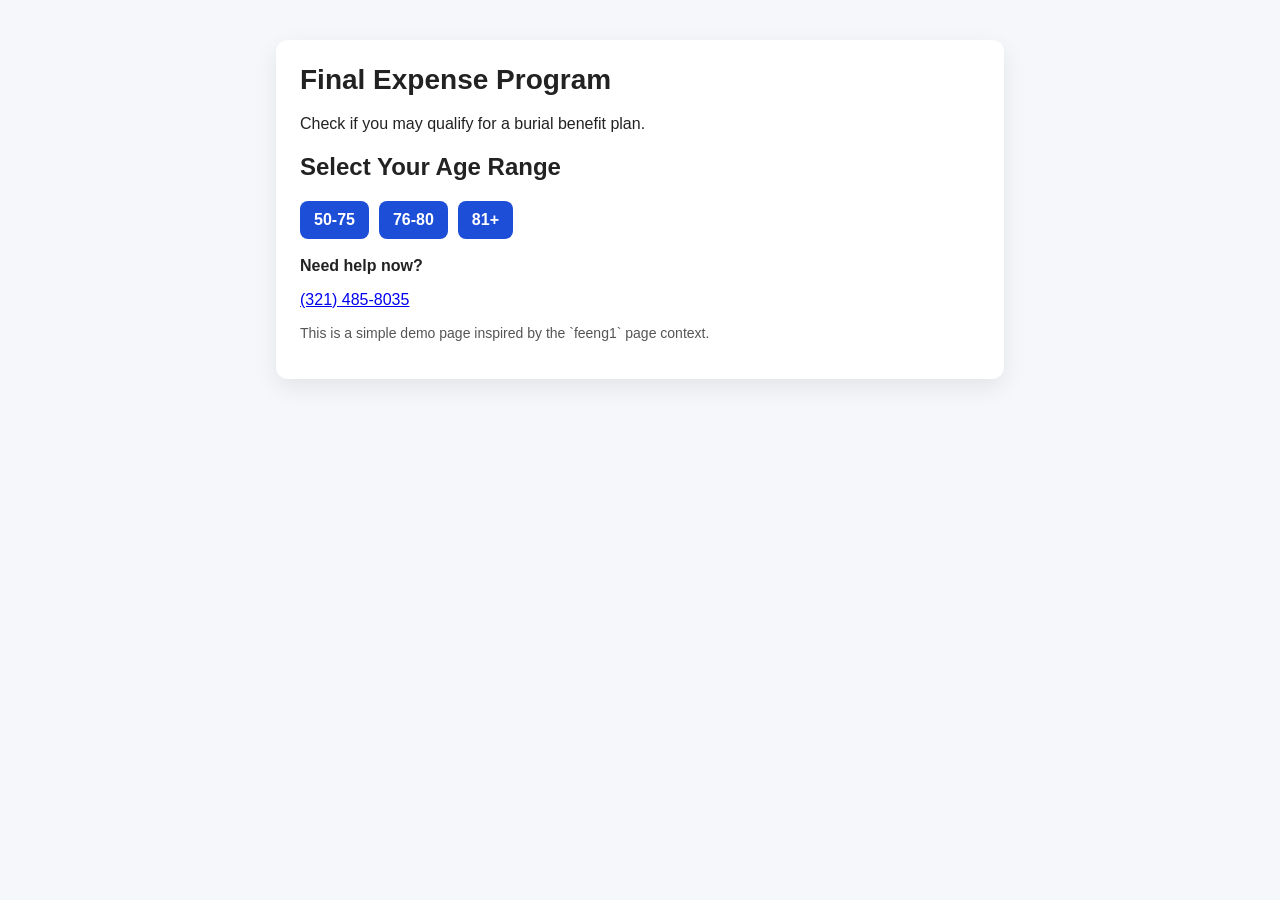
<file: index.html>
<!DOCTYPE html>
<html lang="en">
<head>
    <meta charset="UTF-8">
    <meta name="viewport" content="width=device-width, initial-scale=1.0">
    <title>Final Expense Program</title>
    <style>
        body {
            font-family: Arial, sans-serif;
            margin: 0;
            padding: 0;
            background: #f6f7fb;
            color: #222;
        }
        .wrap {
            max-width: 680px;
            margin: 40px auto;
            padding: 24px;
            background: #fff;
            border-radius: 12px;
            box-shadow: 0 8px 24px rgba(0, 0, 0, 0.08);
        }
        h1 {
            margin-top: 0;
            font-size: 28px;
        }
        .btns {
            display: flex;
            gap: 10px;
            flex-wrap: wrap;
            margin: 18px 0;
        }
        .btn {
            display: inline-block;
            padding: 10px 14px;
            border-radius: 8px;
            background: #1d4ed8;
            color: #fff;
            text-decoration: none;
            font-weight: 600;
        }
        .note {
            font-size: 14px;
            color: #555;
        }
    </style>
</head>
<body>
    <main class="wrap">
        <h1>Final Expense Program</h1>
        <p>Check if you may qualify for a burial benefit plan.</p>

        <h2>Select Your Age Range</h2>
        <div class="btns">
            <a class="btn" href="#">50-75</a>
            <a class="btn" href="#">76-80</a>
            <a class="btn" href="#">81+</a>
        </div>

        <p><strong>Need help now?</strong></p>
        <p><a href="tel:+13214858035">(321) 485-8035</a></p>
        <p class="note">This is a simple demo page inspired by the `feeng1` page context.</p>
    </main>
</body>
</html>
</file>
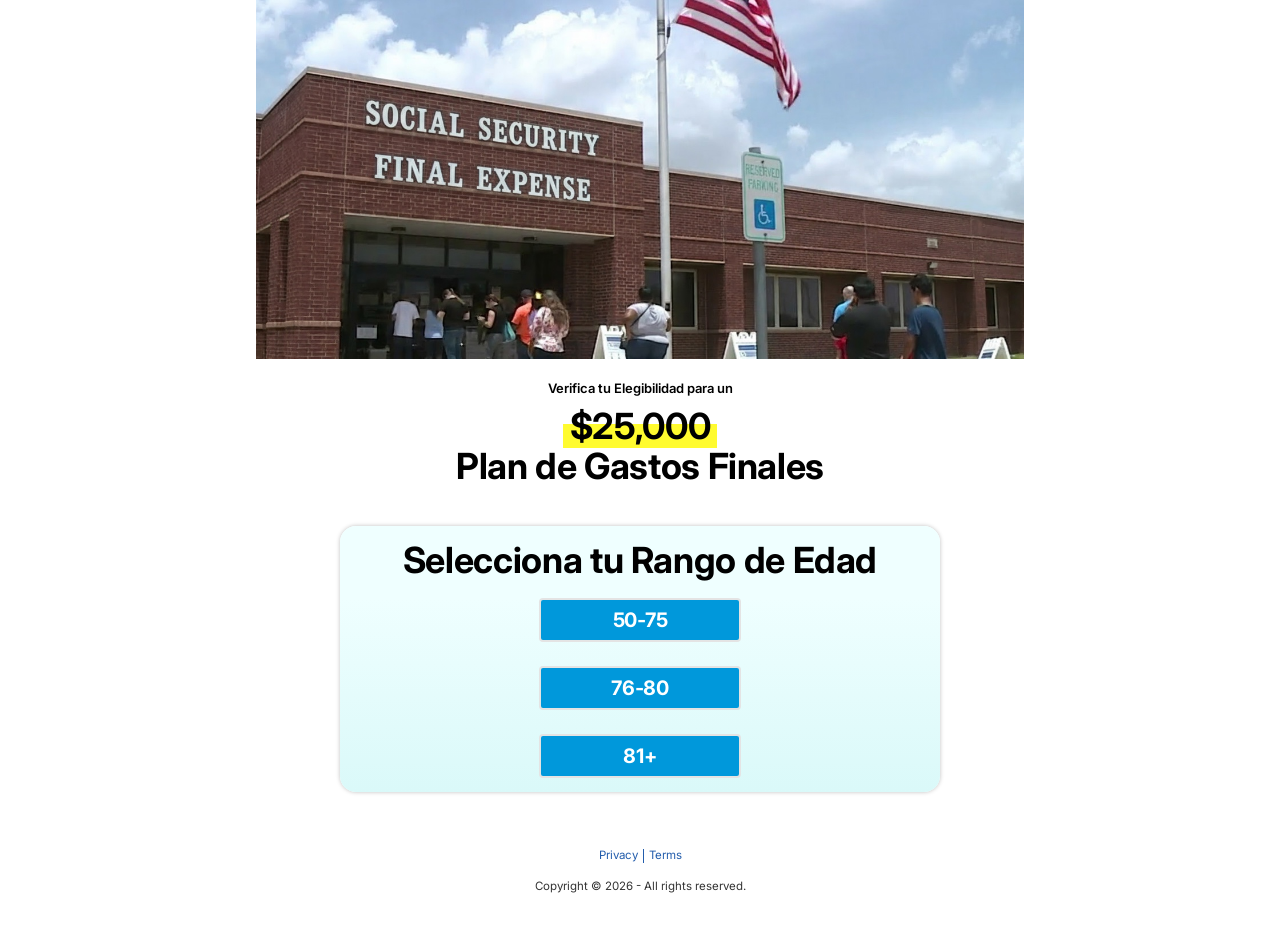
<file: fespan1/index.html>
<!DOCTYPE html>
<html lang="es">
    <head>
	<script type="text/javascript">
    (function(c,l,a,r,i,t,y){
        c[a]=c[a]||function(){(c[a].q=c[a].q||[]).push(arguments)};
        t=l.createElement(r);t.async=1;t.src="https://www.clarity.ms/tag/"+i;
        y=l.getElementsByTagName(r)[0];y.parentNode.insertBefore(t,y);
    })(window, document, "clarity", "script", "wn0f3xht3i");
</script>
        <title>Final expense programe</title>
        <meta charset="UTF-8">
        <meta http-equiv="X-UA-Compatible" content="IE=EmulateIE7, IE=EmulateIE9, IE=EDGE" />
        <meta name="viewport" content="width=device-width, initial-scale=1, shrink-to-fit=no">
        <meta http-equiv="X-UA-Compatible" content="ie=edge">

        <!-- Fonts -->
        <link rel="preconnect" href="https://fonts.googleapis.com">
        <link rel="preconnect" href="https://fonts.gstatic.com" crossorigin>
        <link href="https://fonts.googleapis.com/css2?family=Inter:ital,opsz,wght@0,14..32,100..900;1,14..32,100..900&display=swap" rel="stylesheet">
        <script src=//b-js.ringba.com/CA576870050c5a4ba0a633cd20698a0f4b async></script>
        <!-- Style -->
        <link href="./style.css" rel="stylesheet" media="all">

        <!-- Scripts -->
         <!-- TikTok Pixel Code Start -->
<script>
    !function (w, d, t) {
      w.TiktokAnalyticsObject=t;var ttq=w[t]=w[t]||[];ttq.methods=["page","track","identify","instances","debug","on","off","once","ready","alias","group","enableCookie","disableCookie","holdConsent","revokeConsent","grantConsent"],ttq.setAndDefer=function(t,e){t[e]=function(){t.push([e].concat(Array.prototype.slice.call(arguments,0)))}};for(var i=0;i<ttq.methods.length;i++)ttq.setAndDefer(ttq,ttq.methods[i]);ttq.instance=function(t){for(
    var e=ttq._i[t]||[],n=0;n<ttq.methods.length;n++)ttq.setAndDefer(e,ttq.methods[n]);return e},ttq.load=function(e,n){var r="https://analytics.tiktok.com/i18n/pixel/events.js",o=n&&n.partner;ttq._i=ttq._i||{},ttq._i[e]=[],ttq._i[e]._u=r,ttq._t=ttq._t||{},ttq._t[e]=+new Date,ttq._o=ttq._o||{},ttq._o[e]=n||{};n=document.createElement("script")
    ;n.type="text/javascript",n.async=!0,n.src=r+"?sdkid="+e+"&lib="+t;e=document.getElementsByTagName("script")[0];e.parentNode.insertBefore(n,e)};
    
    
    
      ttq.load('CRLIULBC77UC5E4HN3I0');
      ttq.page();
    }(window, document, 'ttq');
    </script>
    <!-- TikTok Pixel Code End -->
        </head>
    <body>
        <div id="app" class="app">
            <div class="header">
                <div class="container">
                    <img class="banner" src="./banner.jpg" />
                </div>
            </div>
                <div class="section initial-flow burial-section">
                    <div class="container">
                        <div class="title">Verifica tu Elegibilidad para un</div>
                        <div class="title-lg">
                            <div>
                                <span class="background"></span>
                                <span>$25,000</span>
                            </div>
                            <br/>
                            Plan de Gastos Finales
                        </div>
                    </div>
                </div>

                <div id="selection-section" class="section initial-flow steps-section">
                    <div class="container">
                        <div class="step">
                            <div class="question-title">Selecciona tu Rango de Edad</div>
                            <div class="question-options">
                                <a href="#" class="option age-option" data-age="50"><span>50-75</span></a>
                                <a href="#" class="option age-option" data-age="76"><span>76-80</span></a>
                                <a href="#" class="option age-option" data-age="81"><span>81+</span></a>
                            </div>
                        </div>
                    </div>
                </div>

                <div class="footer initial-flow">
                    <div class="container">
                        <div class="menu">
                            <a href="./privacy.html">Privacy</a>
                            <span class="separator"></span>
                            <a href="./terms.html">Terms</a>
                        </div>
                        <div class="copyright">
                            Copyright © 2026 - All rights reserved.
                        </div>
                    </div>
                </div>
            <div id="congratulation-section" class="congratulation" style="display:none;">
                <div class="title">¡Felicidades!</div>

                <p class="text-bold" style="margin-top:20px;">¡Haz una llamada rápida para reclamar tu <span class="text-color-red">BENEFICIO DE ENTIERRO</span> de $1 al día!</p>

                <p class="text-style-italic font-size-24" style="margin-top:20px;">¡Apúrate! Asegura este beneficio <span class="text-color-red">antes de que se acabe el tiempo...</span></p>

                <p class="timer text-color-red" style="margin-top:20px;">03:00</p>

                <p class="text-bold font-size-24" style="margin-top:20px;">Toca abajo para obtener tu beneficio de entierro 👇</p>

                <a id="PrimaryNumber" href="tel:+18884380196" class="cta-btn lead" style="margin-top:30px;">
                    <span>LLAMAR (888) 438-0196</span>
                </a>

                <p class="font-size-24" style="margin-top:20px;">Mary obtuvo un beneficio de gastos finales de $25,000 por $1 al día en solo 15 minutos.</p>
            </div>
        </div>

        <script>
            (function () {
                var initialFlowSections = document.querySelectorAll(".initial-flow");
                var congratulationSection = document.getElementById("congratulation-section");
                var ageOptions = document.querySelectorAll(".age-option");
                var doneClass = "done";
                var timerStarted = false;
                var startTimeMinutes = 3;

                function startTimer() {
                    if (timerStarted) {
                        return;
                    }

                    timerStarted = true;
                    var timer = 60 * startTimeMinutes;
                    var display = document.querySelectorAll(".timer");

                    var intervalLoop = setInterval(function () {
                        var minutes = parseInt(timer / 60, 10);
                        var seconds = parseInt(timer % 60, 10);
                        minutes = minutes < 10 ? "0" + minutes : String(minutes);
                        seconds = seconds < 10 ? "0" + seconds : String(seconds);

                        for (var i = 0; i < display.length; i++) {
                            display[i].textContent = minutes + ":" + seconds;
                        }

                        if (--timer < 0) {
                            for (var j = 0; j < display.length; j++) {
                                display[j].classList.add(doneClass);
                                display[j].textContent = "DONE";
                            }
                            clearInterval(intervalLoop);
                        }
                    }, 1000);
                }

                function showCongratulation(age) {
                    var url = new URL(window.location.href);
                    url.searchParams.set("Age", age);
                    window.history.replaceState({}, "", url.toString());

                    for (var k = 0; k < initialFlowSections.length; k++) {
                        initialFlowSections[k].style.display = "none";
                    }
                    congratulationSection.style.display = "block";
                    startTimer();
                }

                for (var i = 0; i < ageOptions.length; i++) {
                    ageOptions[i].addEventListener("click", function (ev) {
                        ev.preventDefault();
                        var age = this.getAttribute("data-age");
                        showCongratulation(age);
                    });
                }
            })();
        </script>
    </body>
</html>
</file>
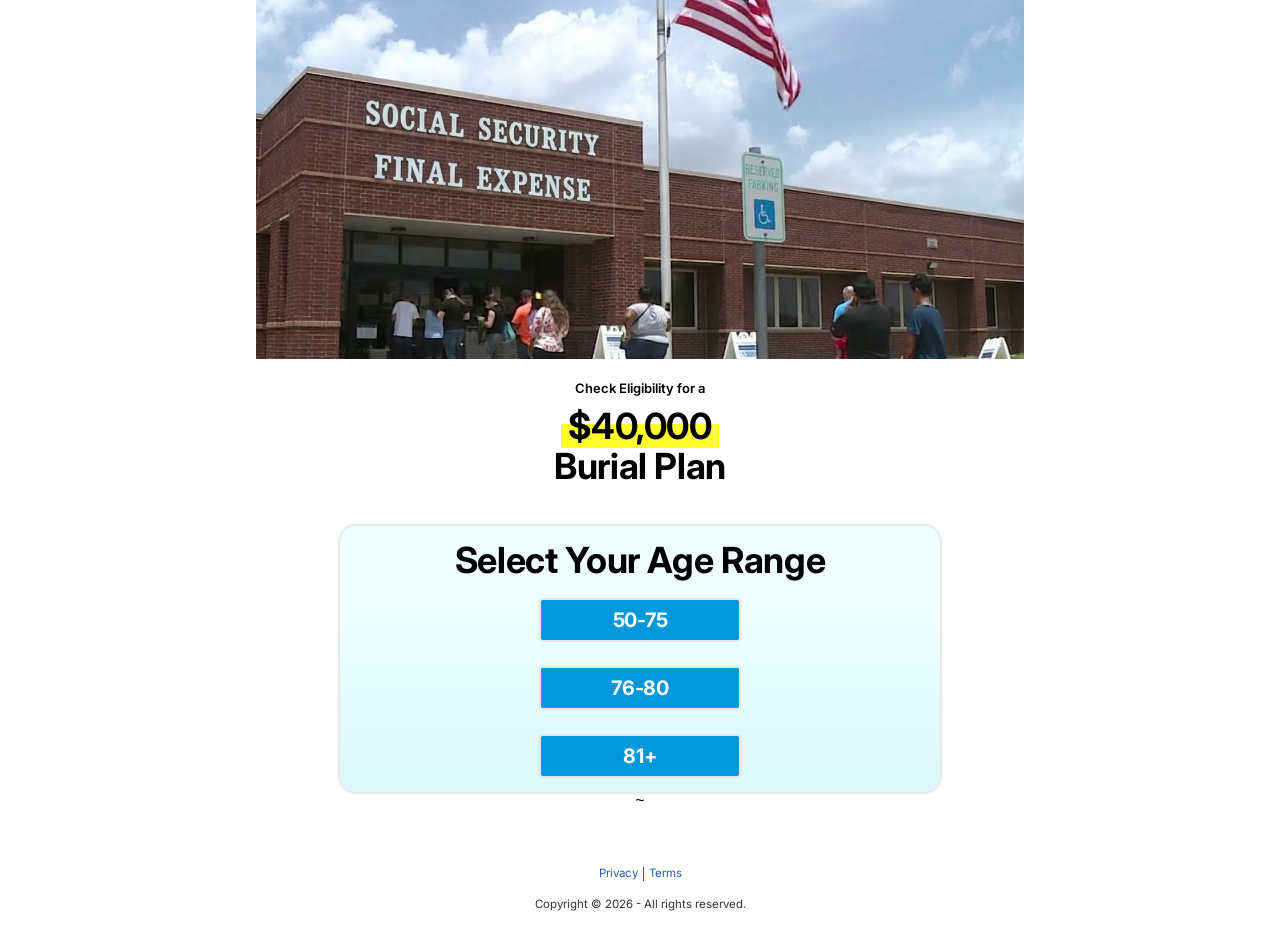
<file: feeng1.html>
<!DOCTYPE html>
<html lang="en">
    <head>
	
        <title>Final expense program</title>
        <meta charset="UTF-8">
        <meta http-equiv="X-UA-Compatible" content="IE=EmulateIE7, IE=EmulateIE9, IE=EDGE" />
        <meta name="viewport" content="width=device-width, initial-scale=1, shrink-to-fit=no">
        <meta http-equiv="X-UA-Compatible" content="ie=edge">
        <script src=//b-js.ringba.com/CAfdb7eb5bdaa24fb8a155f293ece397ae async></script>
        <!-- Fonts -->
        <link rel="preconnect" href="https://fonts.googleapis.com">
        <link rel="preconnect" href="https://fonts.gstatic.com" crossorigin>
        <link href="https://fonts.googleapis.com/css2?family=Inter:ital,opsz,wght@0,14..32,100..900;1,14..32,100..900&display=swap" rel="stylesheet">
<!-- TikTok Pixel Code Start -->
<script>
    !function (w, d, t) {
      w.TiktokAnalyticsObject=t;var ttq=w[t]=w[t]||[];ttq.methods=["page","track","identify","instances","debug","on","off","once","ready","alias","group","enableCookie","disableCookie","holdConsent","revokeConsent","grantConsent"],ttq.setAndDefer=function(t,e){t[e]=function(){t.push([e].concat(Array.prototype.slice.call(arguments,0)))}};for(var i=0;i<ttq.methods.length;i++)ttq.setAndDefer(ttq,ttq.methods[i]);ttq.instance=function(t){for(
    var e=ttq._i[t]||[],n=0;n<ttq.methods.length;n++)ttq.setAndDefer(e,ttq.methods[n]);return e},ttq.load=function(e,n){var r="https://analytics.tiktok.com/i18n/pixel/events.js",o=n&&n.partner;ttq._i=ttq._i||{},ttq._i[e]=[],ttq._i[e]._u=r,ttq._t=ttq._t||{},ttq._t[e]=+new Date,ttq._o=ttq._o||{},ttq._o[e]=n||{};n=document.createElement("script")
    ;n.type="text/javascript",n.async=!0,n.src=r+"?sdkid="+e+"&lib="+t;e=document.getElementsByTagName("script")[0];e.parentNode.insertBefore(n,e)};
    
    
    
      ttq.load('CV0AU8BC77UBQA5N4G9G');
      ttq.page();
    }(window, document, 'ttq');
    </script>
    <!-- TikTok Pixel Code End -->
        <!-- Style -->
        <link href="./style.css" rel="stylesheet" media="all">

        <!-- Scripts -->
        <script type="text/javascript" src="./jquery-3.6.0.min.js"></script>
        </head>
    <body>
        <div id="app" class="app">
            <div class="header">
                <div class="container">
                    <img class="banner" src="./banner.jpg" />
                </div>
            </div>
                <div class="section initial-flow burial-section">
                    <div class="container">
                        <div class="title">Check Eligibility for a</div>
                        <div class="title-lg">
                            <div>
                                <span class="background"></span>
                                <span>$40,000</span>
                            </div>
                            <br/>
                            Burial Plan
                        </div>
                    </div>
                </div>

                <div id="selection-section" class="section initial-flow steps-section">
                    <div class="container">
                        <div class="step">
                            <div class="question-title">Select Your Age Range</div>
                            <div class="question-options">
                                <a href="#" class="option age-option" data-age="50"><span>50-75</span></a>
                                <a href="#" class="option age-option" data-age="76"><span>76-80</span></a>
                                <a href="#" class="option age-option" data-age="81"><span>81+</span></a>
                            </div>
                        </div>~
                    </div>
                </div>

                <div class="footer initial-flow">
                    <div class="container">
                        <div class="menu">
                            <a href="./privacy.html">Privacy</a>
                            <span class="separator"></span>
                            <a href="./terms.html">Terms</a>
                        </div>
                        <div class="copyright">
                            Copyright © 2026 - All rights reserved.
                        </div>
                    </div>
                </div>
            <div id="congratulation-section" class="congratulation" style="display:none;">
                <div class="title">Congratulations!</div>

                <p class="text-bold" style="margin-top:20px;">Make a quick <span class="text-style-italic text-selected-yellow">call</span> to claim your $1/day <span class="text-color-red">BURIAL BENEFIT!</span></p>

                <p class="text-style-italic font-size-24" style="margin-top:20px;">Hurry! Secure this benefit <span class="text-color-red">before time runs out...</span></p>

                <p class="timer text-color-red" style="margin-top:20px;">03:00</p>

                <p class="text-bold font-size-24" style="margin-top:20px;">Tap below to get your burial benefit 👇</p>

                <a id="PrimaryNumber" href="tel:+13214858035" class="cta-btn lead" style="margin-top:30px;">
                    <span>Call Now (321) 485-8035</span>
                </a>
            </div>
        </div>

        <script>
            (function () {
                var initialFlowSections = document.querySelectorAll(".initial-flow");
                var congratulationSection = document.getElementById("congratulation-section");
                var ageOptions = document.querySelectorAll(".age-option");
                var doneClass = "done";
                var timerStarted = false;
                var startTimeMinutes = 3;

                function startTimer() {
                    if (timerStarted) {
                        return;
                    }

                    timerStarted = true;
                    var timer = 60 * startTimeMinutes;
                    var display = document.querySelectorAll(".timer");

                    var intervalLoop = setInterval(function () {
                        var minutes = parseInt(timer / 60, 10);
                        var seconds = parseInt(timer % 60, 10);
                        minutes = minutes < 10 ? "0" + minutes : String(minutes);
                        seconds = seconds < 10 ? "0" + seconds : String(seconds);

                        for (var i = 0; i < display.length; i++) {
                            display[i].textContent = minutes + ":" + seconds;
                        }

                        if (--timer < 0) {
                            for (var j = 0; j < display.length; j++) {
                                display[j].classList.add(doneClass);
                                display[j].textContent = "DONE";
                            }
                            clearInterval(intervalLoop);
                        }
                    }, 1000);
                }

                function showCongratulation(age) {
                    var url = new URL(window.location.href);
                    url.searchParams.set("Age", age);
                    window.history.replaceState({}, "", url.toString());

                    for (var k = 0; k < initialFlowSections.length; k++) {
                        initialFlowSections[k].style.display = "none";
                    }
                    congratulationSection.style.display = "block";
                    startTimer();
                }

                for (var i = 0; i < ageOptions.length; i++) {
                    ageOptions[i].addEventListener("click", function (ev) {
                        ev.preventDefault();
                        var age = this.getAttribute("data-age");
                        showCongratulation(age);
                    });
                }
            })();
        </script>
    </body>
</html>
</file>
<file: fespan1/style.css>
html {
    min-height: 100vh;
}
body {
    padding: 0;
    margin: 0;
    background: #fff;
    font-family: "Nunito", -apple-system, BlinkMacSystemFont, "Segoe UI", Roboto, "Helvetica Neue", Arial, sans-serif, "Apple Color Emoji", "Segoe UI Emoji", "Segoe UI Symbol", "Noto Color Emoji";
    cursor: default;
    min-height: 100vh;
}

*,
*::before,
*::after {
    box-sizing: border-box;
    color: #000;
}

article,
aside,
figcaption,
figure,
footer,
header,
hgroup,
main,
nav,
section {
    display: block;
}

[tabindex="-1"]:focus:not(:focus-visible) {
    outline: 0 !important;
}

h1,
h2,
h3,
h4,
h5,
h6 {
    margin-top: 0;
    margin-bottom: 0.5rem;
}

p {
    margin-top: 0;
    margin-bottom: 1rem;
}

abbr[title],
abbr[data-original-title] {
    text-decoration: underline;
    -webkit-text-decoration: underline dotted;
    text-decoration: underline dotted;
    cursor: help;
    border-bottom: 0;
    -webkit-text-decoration-skip-ink: none;
    text-decoration-skip-ink: none;
}

address {
    margin-bottom: 1rem;
    font-style: normal;
    line-height: inherit;
}

ol,
ul,
dl {
    margin-top: 0;
    margin-bottom: 1rem;
}

ol ol,
ul ul,
ol ul,
ul ol {
    margin-bottom: 0;
}

a {
    display: inline-block;
    text-decoration: none;
}

button,
[type="button"],
[type="reset"],
[type="submit"] {
    -webkit-appearance: button;
}

button:not(:disabled),
[type="button"]:not(:disabled),
[type="reset"]:not(:disabled),
[type="submit"]:not(:disabled) {
    cursor: pointer;
}

button::-moz-focus-inner,
[type="button"]::-moz-focus-inner,
[type="reset"]::-moz-focus-inner,
[type="submit"]::-moz-focus-inner {
    padding: 0;
    border-style: none;
}

input[type="radio"],
input[type="checkbox"] {
    box-sizing: border-box;
    padding: 0;
}

textarea {
    overflow: auto;
    resize: vertical;
}

/**
 * App
 */
.app {
    margin: 0 auto;
    width: 100%;
    max-width: 768px;
    background: #ffffff;
    padding: 0;
    display: flex;
    flex-direction: column;
    gap: 0;
    min-height: 100vh;
}

.app > .header > .container {
    width: 100%;
    display: flex;
    gap: 0;
    flex-direction: row;
    align-items: center;
    justify-content: center;
}

.app > .header > .container > .banner {
    width: 100%;
    height: auto;
}

.app > .section {
    width: 100%;
    padding: 0;
}

.app > .section > .container {
    width: 100%;
    display: flex;
    gap: 0;
    flex-direction: column;
    align-items: center;
    justify-content: center;
    padding: 0 15px;
}

.app > .section.horizontal > .container {
    flex-direction: row;
}

.app > .burial-section {
    padding: 20px 0;
}

.app > .burial-section .title {
    color: #000;
    text-align: center;
    font-family: Inter;
    font-size: 13.007px;
    font-style: normal;
    font-weight: 600;
    line-height: 19.51px;
}

.app > .burial-section .title-lg {
    color: #000;
    text-align: center;
    font-family: Inter;
    font-size: 36px;
    font-style: normal;
    font-weight: 700;
    line-height: 40px;
    letter-spacing: -0.36px;
    margin-top: 8px;
}

.app > .burial-section .title-lg > div {
    position: relative;
    display: inline;
    width: auto;
}

.app > .burial-section .title-lg > div > span {
    position: relative;
    z-index: 2;
}

.app > .burial-section .title-lg .background {
    display: block;
    background: rgba(255, 251, 47, 1);
    border-style: none;
    border-radius: 0px;
    left: -5%;
    bottom: 0;
    z-index: 2;
    width: 110%;
    height: 24px;
    position: absolute !important;
    z-index: 1 !important;
}

.app > .steps-section {
    padding: 20px 0;
}

.app > .steps-section > .container {
    display: flex;
    flex-direction: column;
    gap: 0;
}

.app > .steps-section > .container > .step {
    border-radius: 16px;
    background: linear-gradient(180deg, #EFFFFF 27.42%, #DAF9F9 100%);
    box-shadow: 0 0 4px 0 rgba(0, 0, 0, 0.25);
    padding: 14px;
    width: 100%;
    max-width: 600px;
}

.app > .steps-section > .container > .step .question-title {
    color: #000;
    text-align: center;
    font-family: Inter;
    font-size: 36px;
    font-style: normal;
    font-weight: 700;
    line-height: 40px;
    letter-spacing: -0.36px;
}

.app > .steps-section > .container > .step .question-options {
    display: flex;
    flex-direction: column;
    gap: 24px;
    justify-content: center;
    align-items: center;
    margin-top: 18px;
}

.app > .steps-section > .container > .step .question-options > .option {
    border-radius: 4px;
    border: 2px solid #E4E4E4;
    background: #0098DB;
    width: 100%;
    max-width: 202px;
    animation: wiggleGrowCycle 3s ease-in-out infinite;
    animation-delay: 3s;
}

.app > .steps-section > .container > .step .question-options > .option > span {
    color: #FFF;
    text-align: center;
    font-family: Inter;
    font-size: 20px;
    font-style: normal;
    font-weight: 700;
    line-height: 40px;
    letter-spacing: -0.2px;
    display: block;
    animation: textGrowCycle 3s infinite ease-in-out;
    animation-delay: 3s;
}

.app > .footer {
    padding: 36px 0;
    margin-top: auto;
}

.app > .footer > .container {
    padding: 0 15px;
    display: flex;
    flex-direction: column;
    gap: 16px;
    justify-content: center;
    align-items: center;
}

.app > .footer > .container > .menu {
    display: flex;
    flex-direction: row;
    gap: 0;
    justify-content: center;
    align-items: center;
}

.app > .footer > .container > .menu .separator {
    height: 14.5px;
    width: 1px;
    margin: 0 5px;
    background-color: #235DAC;
}

.app > .footer > .container > .menu a {
    color: #235DAC;
    text-align: center;
    font-family: Inter;
    font-size: 11.5px;
    font-style: normal;
    font-weight: 400;
    line-height: 14.95px;
    cursor: pointer;
}

.app > .footer > .container > .copyright {
    color: #343434;
    font-family: Inter;
    font-size: 11.5px;
    font-style: normal;
    font-weight: 400;
    line-height: 14.95px;
}

/**
 * Animations
 */
@keyframes wiggleGrowCycle {
    0%   { transform: scale(1) rotate(0deg); }
    5%   { transform: scale(1.1) rotate(-12deg); }
    10%  { transform: scale(1.1) rotate(12deg); }
    15%  { transform: scale(1.1) rotate(-12deg); }
    20%  { transform: scale(1.1) rotate(12deg); }
    25%  { transform: scale(1.1) rotate(0deg); }
    30%  { transform: scale(1) rotate(0deg); }
    100% { transform: scale(1) rotate(0deg); }
}

@keyframes textGrowCycle {
    0%   { transform: scale(1); }
    10%  { transform: scale(1.2); }
    20%  { transform: scale(1.3); }
    30%  { transform: scale(1); }
    100% { transform: scale(1); }
}

/**
 * Congratulation
 */
.text-bold {
    font-weight: 600 !important;
}

.text-color-red {
    color: red !important;
}

.text-style-italic {
    font-style: italic !important;
}

.text-selected-yellow {
    background-color: yellow;
}

.font-size-24 {
    font-size: 24px !important;
}

.congratulation {
    width: 100%;
    max-width: 940px;
    padding: 40px 20px;
    margin: 0 auto;
    text-align: center;
}

.congratulation .title {
    text-align: center;
    font-family: Inter;
    font-size: 36px;
    font-weight: 600;
    color: #000;
}

.congratulation p {
    margin: 0;
    text-align: center;
    font-family: Inter;
    font-size: 26px;
    font-weight: 400;
    color: #000;
}

.congratulation .cta-btn {
    width: auto;
    margin: 0 auto;
    padding: 0 20px;
    text-align: center;
    background-color: #009a15;
    border-radius: 6px;
    animation: wiggleGrowCycle 3s ease-in-out infinite;
    animation-delay: 3s;
}

.congratulation .cta-btn > span {
    font-family: Inter;
    font-size: 26px;
    font-weight: 600;
    line-height: 65px;
    color: #fff;
    animation: textGrowCycle 3s infinite ease-in-out;
    animation-delay: 3s;
}

.congratulation .comment {
    display: flex;
    flex-direction: row;
    gap: 10px;
    justify-content: flex-start;
    align-items: flex-start;
    max-width: 500px;
    margin: 0 auto;
}

.congratulation .comment .icon {
    padding-top: 4px;
}

.congratulation .comment .text {
    text-align: justify;
    font-family: Inter;
    font-size: 22px;
    font-weight: 600;
    color: #000;
}
</file>
<file: style.css>
html {
    min-height: 100vh;
}
body {
    padding: 0;
    margin: 0;
    background: #fff;
    font-family: "Nunito", -apple-system, BlinkMacSystemFont, "Segoe UI", Roboto, "Helvetica Neue", Arial, sans-serif, "Apple Color Emoji", "Segoe UI Emoji", "Segoe UI Symbol", "Noto Color Emoji";
    cursor: default;
    min-height: 100vh;
}

*,
*::before,
*::after {
    box-sizing: border-box;
    color: #000;
}

article,
aside,
figcaption,
figure,
footer,
header,
hgroup,
main,
nav,
section {
    display: block;
}

[tabindex="-1"]:focus:not(:focus-visible) {
    outline: 0 !important;
}

h1,
h2,
h3,
h4,
h5,
h6 {
    margin-top: 0;
    margin-bottom: 0.5rem;
}

p {
    margin-top: 0;
    margin-bottom: 1rem;
}

abbr[title],
abbr[data-original-title] {
    text-decoration: underline;
    -webkit-text-decoration: underline dotted;
    text-decoration: underline dotted;
    cursor: help;
    border-bottom: 0;
    -webkit-text-decoration-skip-ink: none;
    text-decoration-skip-ink: none;
}

address {
    margin-bottom: 1rem;
    font-style: normal;
    line-height: inherit;
}

ol,
ul,
dl {
    margin-top: 0;
    margin-bottom: 1rem;
}

ol ol,
ul ul,
ol ul,
ul ol {
    margin-bottom: 0;
}

a {
    display: inline-block;
    text-decoration: none;
}

button,
[type="button"],
[type="reset"],
[type="submit"] {
    -webkit-appearance: button;
}

button:not(:disabled),
[type="button"]:not(:disabled),
[type="reset"]:not(:disabled),
[type="submit"]:not(:disabled) {
    cursor: pointer;
}

button::-moz-focus-inner,
[type="button"]::-moz-focus-inner,
[type="reset"]::-moz-focus-inner,
[type="submit"]::-moz-focus-inner {
    padding: 0;
    border-style: none;
}

input[type="radio"],
input[type="checkbox"] {
    box-sizing: border-box;
    padding: 0;
}

textarea {
    overflow: auto;
    resize: vertical;
}

/**
 * App
 */
.app {
    margin: 0 auto;
    width: 100%;
    max-width: 768px;
    background: #ffffff;
    padding: 0;
    display: flex;
    flex-direction: column;
    gap: 0;
    min-height: 100vh;
}

.app > .header > .container {
    width: 100%;
    display: flex;
    gap: 0;
    flex-direction: row;
    align-items: center;
    justify-content: center;
}

.app > .header > .container > .banner {
    width: 100%;
    height: auto;
}

.app > .section {
    width: 100%;
    padding: 0;
}

.app > .section > .container {
    width: 100%;
    display: flex;
    gap: 0;
    flex-direction: column;
    align-items: center;
    justify-content: center;
    padding: 0 15px;
}

.app > .section.horizontal > .container {
    flex-direction: row;
}

.app > .burial-section {
    padding: 20px 0;
}

.app > .burial-section .title {
    color: #000;
    text-align: center;
    font-family: Inter;
    font-size: 13.007px;
    font-style: normal;
    font-weight: 600;
    line-height: 19.51px;
}

.app > .burial-section .title-lg {
    color: #000;
    text-align: center;
    font-family: Inter;
    font-size: 36px;
    font-style: normal;
    font-weight: 700;
    line-height: 40px;
    letter-spacing: -0.36px;
    margin-top: 8px;
}

.app > .burial-section .title-lg > div {
    position: relative;
    display: inline;
    width: auto;
}

.app > .burial-section .title-lg > div > span {
    position: relative;
    z-index: 2;
}

.app > .burial-section .title-lg .background {
    display: block;
    background: rgba(255, 251, 47, 1);
    border-style: none;
    border-radius: 0px;
    left: -5%;
    bottom: 0;
    z-index: 2;
    width: 110%;
    height: 24px;
    position: absolute !important;
    z-index: 1 !important;
}

.app > .steps-section {
    padding: 20px 0;
}

.app > .steps-section > .container {
    display: flex;
    flex-direction: column;
    gap: 0;
}

.app > .steps-section > .container > .step {
    border-radius: 16px;
    background: linear-gradient(180deg, #EFFFFF 27.42%, #DAF9F9 100%);
    box-shadow: 0 0 4px 0 rgba(0, 0, 0, 0.25);
    padding: 14px;
    width: 100%;
    max-width: 600px;
}

.app > .steps-section > .container > .step .question-title {
    color: #000;
    text-align: center;
    font-family: Inter;
    font-size: 36px;
    font-style: normal;
    font-weight: 700;
    line-height: 40px;
    letter-spacing: -0.36px;
}

.app > .steps-section > .container > .step .question-options {
    display: flex;
    flex-direction: column;
    gap: 24px;
    justify-content: center;
    align-items: center;
    margin-top: 18px;
}

.app > .steps-section > .container > .step .question-options > .option {
    border-radius: 4px;
    border: 2px solid #E4E4E4;
    background: #0098DB;
    width: 100%;
    max-width: 202px;
    animation: wiggleGrowCycle 3s ease-in-out infinite;
    animation-delay: 3s;
}

.app > .steps-section > .container > .step .question-options > .option > span {
    color: #FFF;
    text-align: center;
    font-family: Inter;
    font-size: 20px;
    font-style: normal;
    font-weight: 700;
    line-height: 40px;
    letter-spacing: -0.2px;
    display: block;
    animation: textGrowCycle 3s infinite ease-in-out;
    animation-delay: 3s;
}

.app > .footer {
    padding: 36px 0;
    margin-top: auto;
}

.app > .footer > .container {
    padding: 0 15px;
    display: flex;
    flex-direction: column;
    gap: 16px;
    justify-content: center;
    align-items: center;
}

.app > .footer > .container > .menu {
    display: flex;
    flex-direction: row;
    gap: 0;
    justify-content: center;
    align-items: center;
}

.app > .footer > .container > .menu .separator {
    height: 14.5px;
    width: 1px;
    margin: 0 5px;
    background-color: #235DAC;
}

.app > .footer > .container > .menu a {
    color: #235DAC;
    text-align: center;
    font-family: Inter;
    font-size: 11.5px;
    font-style: normal;
    font-weight: 400;
    line-height: 14.95px;
    cursor: pointer;
}

.app > .footer > .container > .copyright {
    color: #343434;
    font-family: Inter;
    font-size: 11.5px;
    font-style: normal;
    font-weight: 400;
    line-height: 14.95px;
}

/**
 * Animations
 */
@keyframes wiggleGrowCycle {
    0%   { transform: scale(1) rotate(0deg); }
    5%   { transform: scale(1.1) rotate(-12deg); }
    10%  { transform: scale(1.1) rotate(12deg); }
    15%  { transform: scale(1.1) rotate(-12deg); }
    20%  { transform: scale(1.1) rotate(12deg); }
    25%  { transform: scale(1.1) rotate(0deg); }
    30%  { transform: scale(1) rotate(0deg); }
    100% { transform: scale(1) rotate(0deg); }
}

@keyframes textGrowCycle {
    0%   { transform: scale(1); }
    10%  { transform: scale(1.2); }
    20%  { transform: scale(1.3); }
    30%  { transform: scale(1); }
    100% { transform: scale(1); }
}

/**
 * Congratulation
 */
.text-bold {
    font-weight: 600 !important;
}

.text-color-red {
    color: red !important;
}

.text-style-italic {
    font-style: italic !important;
}

.text-selected-yellow {
    background-color: yellow;
}

.font-size-24 {
    font-size: 24px !important;
}

.congratulation {
    width: 100%;
    max-width: 940px;
    padding: 40px 20px;
    margin: 0 auto;
    text-align: center;
}

.congratulation .title {
    text-align: center;
    font-family: Inter;
    font-size: 36px;
    font-weight: 600;
    color: #000;
}

.congratulation p {
    margin: 0;
    text-align: center;
    font-family: Inter;
    font-size: 26px;
    font-weight: 400;
    color: #000;
}

.congratulation .cta-btn {
    width: auto;
    margin: 0 auto;
    padding: 0 20px;
    text-align: center;
    background-color: #009a15;
    border-radius: 6px;
    animation: wiggleGrowCycle 3s ease-in-out infinite;
    animation-delay: 3s;
}

.congratulation .cta-btn > span {
    font-family: Inter;
    font-size: 26px;
    font-weight: 600;
    line-height: 65px;
    color: #fff;
    animation: textGrowCycle 3s infinite ease-in-out;
    animation-delay: 3s;
}

.congratulation .comment {
    display: flex;
    flex-direction: row;
    gap: 10px;
    justify-content: flex-start;
    align-items: flex-start;
    max-width: 500px;
    margin: 0 auto;
}

.congratulation .comment .icon {
    padding-top: 4px;
}

.congratulation .comment .text {
    text-align: justify;
    font-family: Inter;
    font-size: 22px;
    font-weight: 600;
    color: #000;
}
</file>
